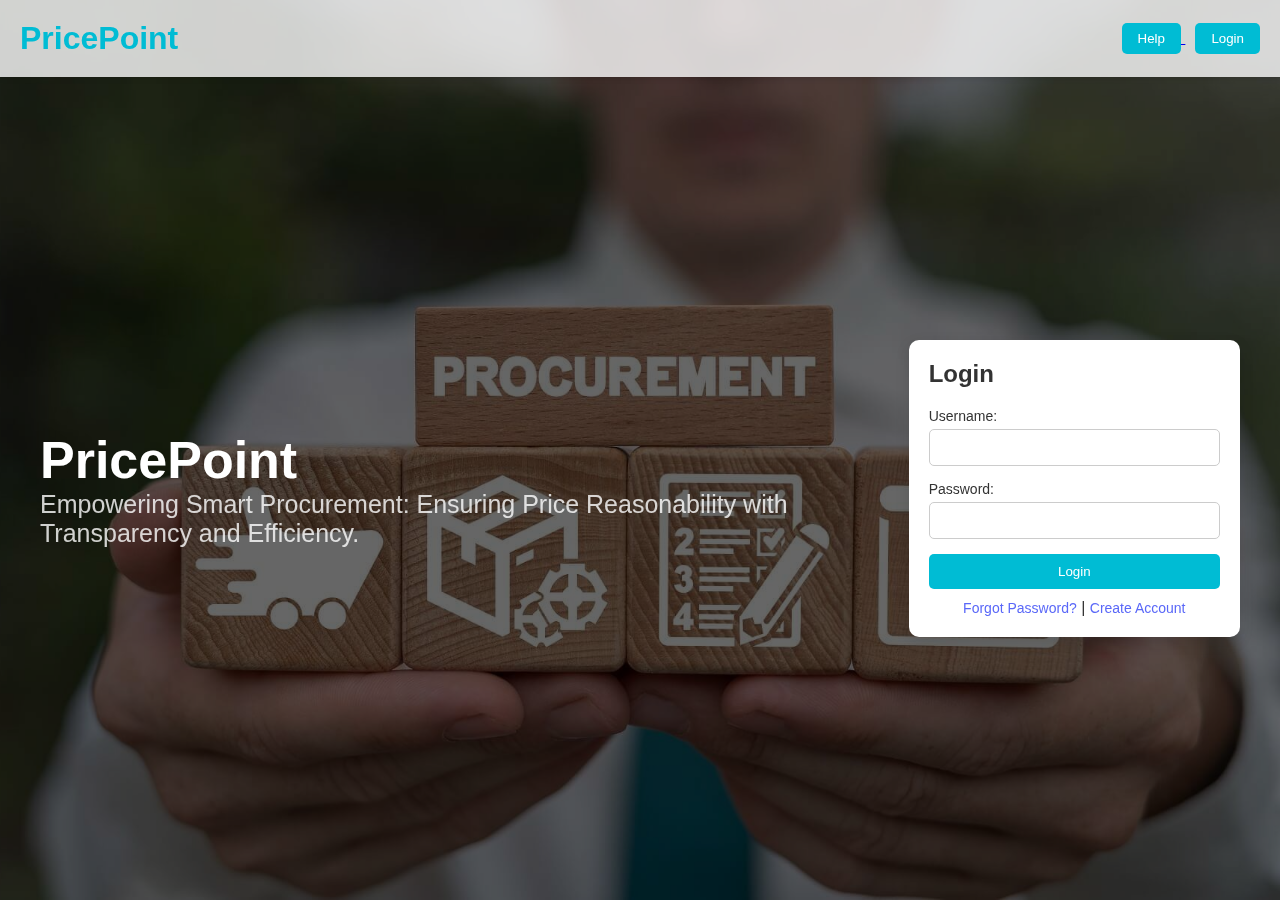
<file: index.html>
<!DOCTYPE html>
<html lang="en">
<head>
    <meta charset="UTF-8">
    <meta name="viewport" content="width=device-width, initial-scale=1.0">
    <title>PricePoint Login</title>
    <link rel="stylesheet" href="styles.css">
</head>
<body>
    <header>
        <div class="logo">
            <h1>PricePoint</h1>
        </div>
        <div class="auth-buttons">
            <a href="index.html">
                <button id="help-btn">Help</button>
            </a>
            <a href="index.html">
                <button id="login-btn">Login</button>
            </a>
        </div>
    </header>

    <main>
        <section class="login-section">
            <div class="intro">
                <h1>PricePoint</h1>
                <p>Empowering Smart Procurement: Ensuring Price Reasonability with Transparency and Efficiency.</p>
            </div>

            <div class="login-box">
                <h2>Login</h2>
                <form action="mainpage.css" method="post">
                    <label for="username">Username:</label>
                    <input type="text" id="username" name="username" required>

                    <label for="password">Password:</label>
                    <input type="password" id="password" name="password" required>

                    <button type="button" class="login-btn" onclick="window.location.href='mainpage.html'">Login</button>

                </form>
                
                <!-- New Links Section -->
                <div class="additional-links">
                    <a href="#">Forgot Password?</a> |
                    <a href="acc.html">Create Account</a>
                </div>
            </div>
        </section>
    </main>
</body>
</html>
</file>
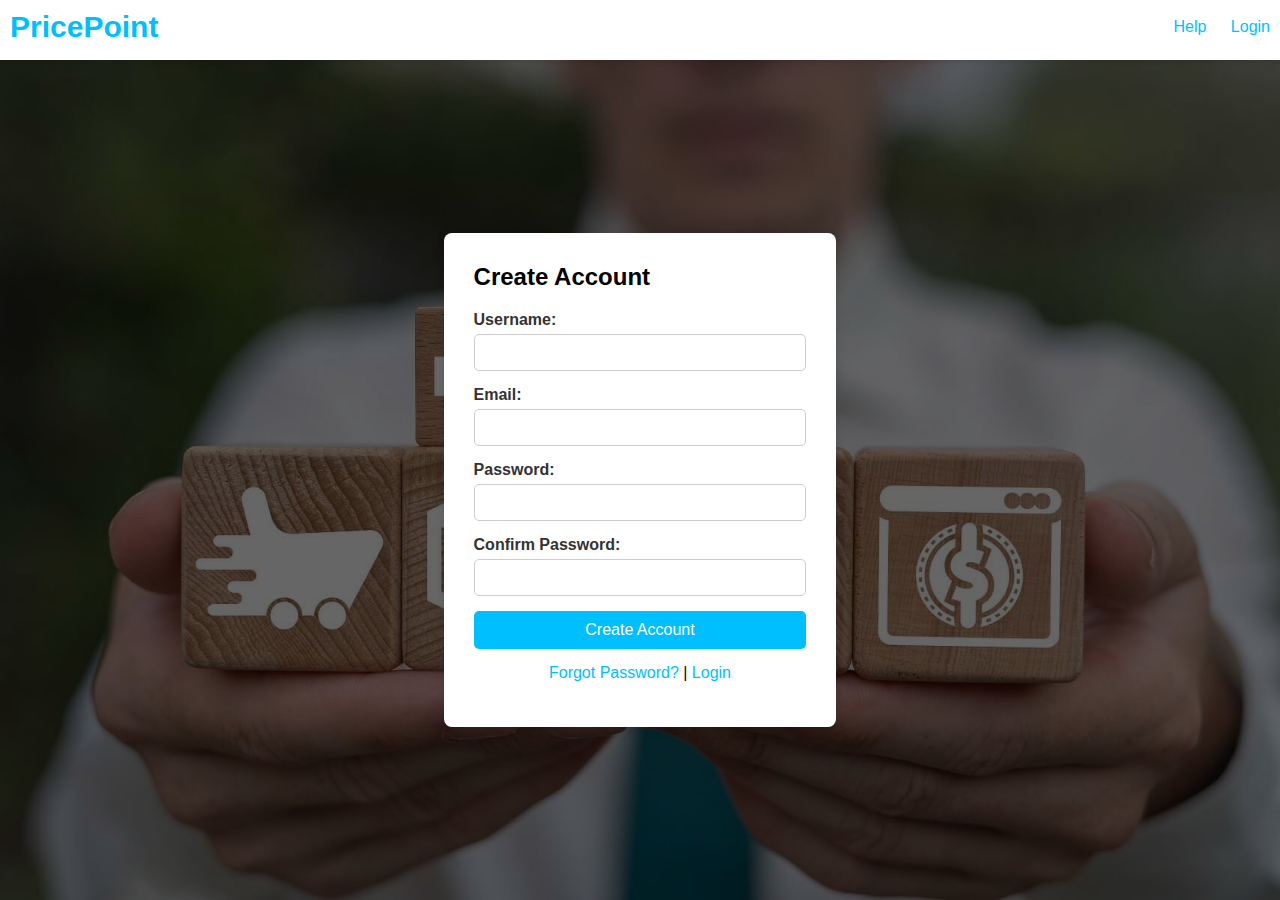
<file: acc.html>
<!DOCTYPE html>
<html lang="en">
<head>
    <meta charset="UTF-8">
    <meta name="viewport" content="width=device-width, initial-scale=1.0">
    <title>Create Account - PricePoint</title>
    <link rel="stylesheet" href="acc.css">
</head>
<body>
    <!-- Header Section -->
    <header>
        <div class="header-content">
            <h1 class="logo">PricePoint</h1>
            <div class="header-buttons">
                <a href="#" class="help-btn">Help</a>
                <a href="index.html" class="login-btn">Login</a>
            </div>
        </div>
    </header>

    <!-- Main Form Section -->
    <main>
        <div class="main-content">
            

            <div class="form-section">
                <form id="createAccountForm">
                    <h2>Create Account</h2>
                    <label for="username">Username:</label>
                    <input type="text" id="username" name="username" required>

                    <label for="email">Email:</label>
                    <input type="email" id="email" name="email" required>

                    <label for="password">Password:</label>
                    <input type="password" id="password" name="password" required>

                    <label for="confirm-password">Confirm Password:</label>
                    <input type="password" id="confirm-password" name="confirm-password" required>

                    <button type="submit">Create Account</button>
                </form>
                <div class="form-footer">
                    <a href="#">Forgot Password?</a> | <a href="index.html">Login</a>
                </div>
                <div id="message"></div> <!-- This is where the message will appear -->
            </div>
        </div>
    </main>

    <!-- JavaScript to handle form submission -->
    <script>
        document.getElementById('createAccountForm').addEventListener('submit', function(event) {
            event.preventDefault(); // Prevents default form submission

            // Form validation logic (optional, can add more conditions if required)
            const password = document.getElementById('password').value;
            const confirmPassword = document.getElementById('confirm-password').value;
            
            // Check if passwords match
            if (password !== confirmPassword) {
                document.getElementById('message').innerText = "Passwords do not match.";
                document.getElementById('message').style.color = 'red';
                return;
            }
            
            // Display a success message after form submission
            document.getElementById('message').innerText = "Account is created!";
            document.getElementById('message').style.color = 'green';
        });
    </script>
</body>
</html>
</file>
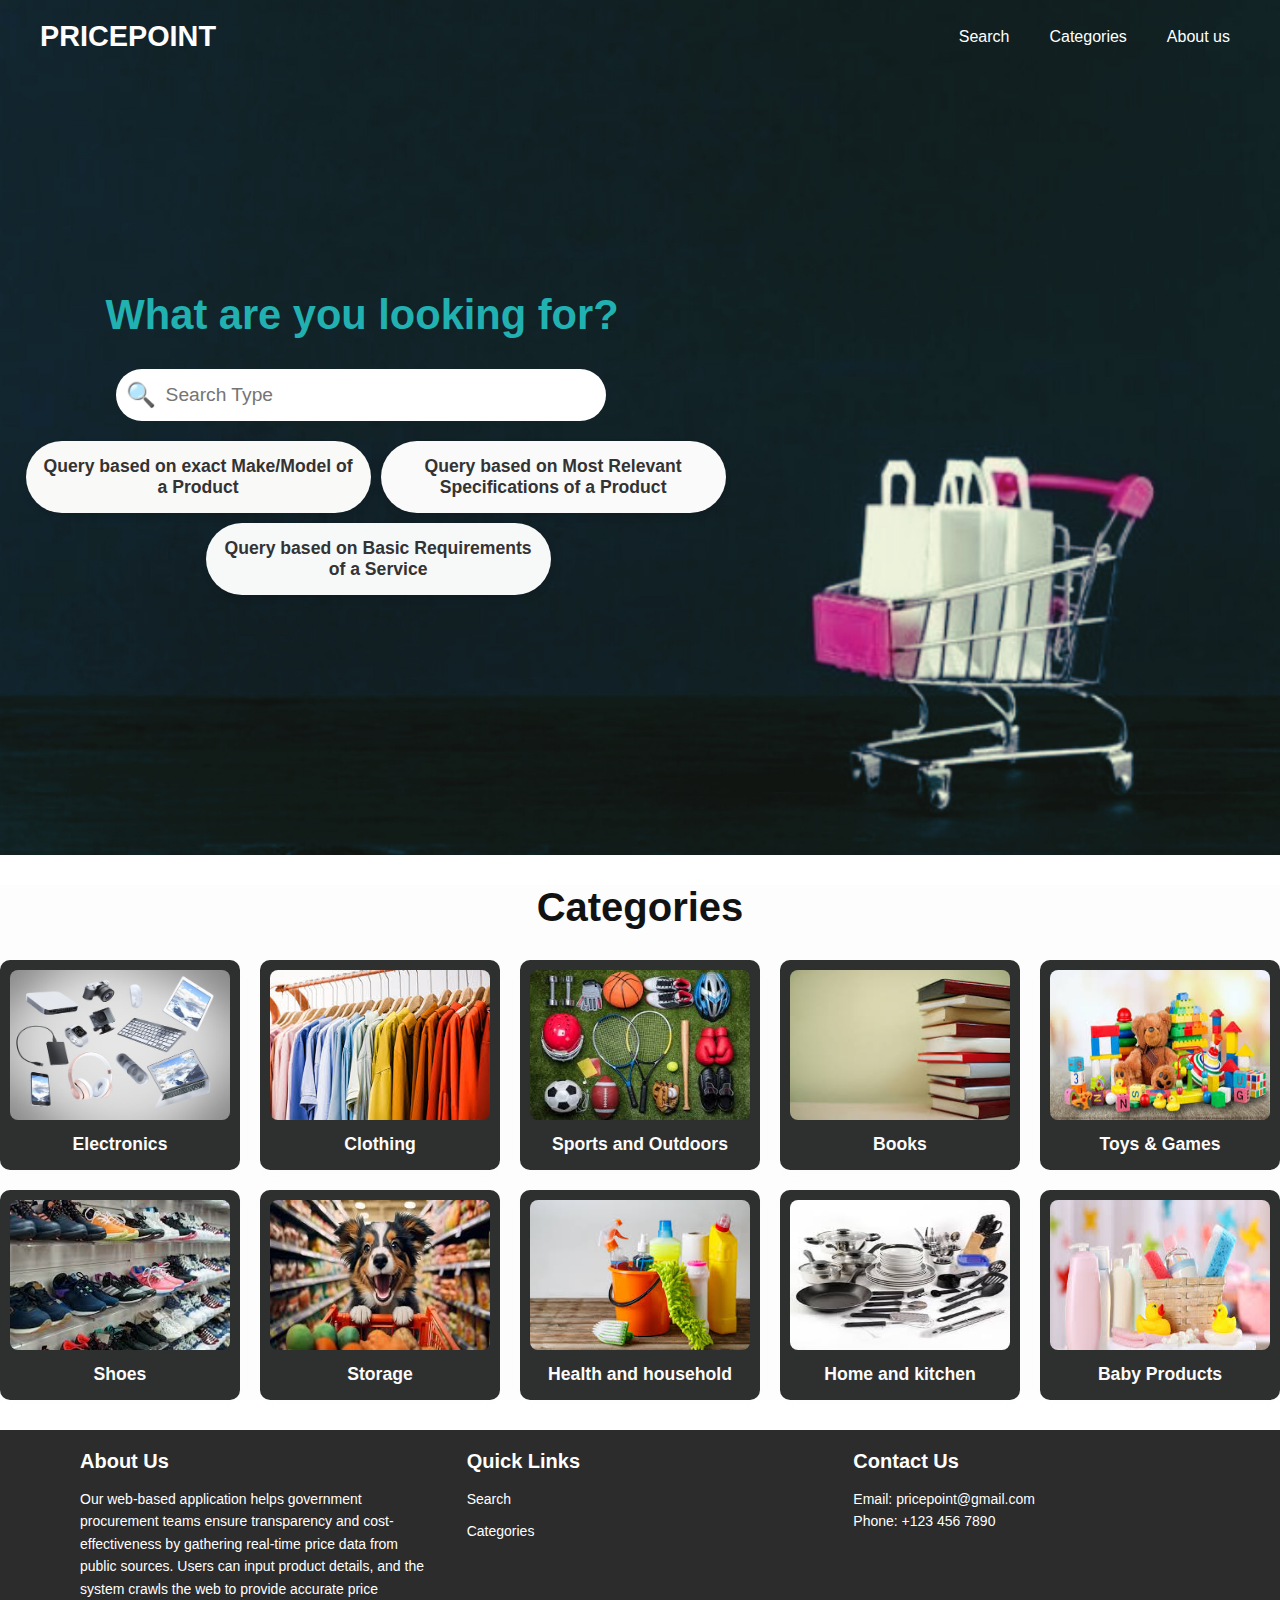
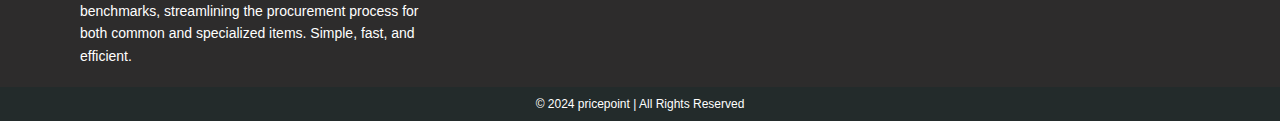
<file: mainpage.html>
<!DOCTYPE html>
<html lang="en">
<head>
    <meta charset="UTF-8">
    <meta name="viewport" content="width=device-width, initial-scale=1.0">
    <meta http-equiv="X-UA-Compatible" content="IE=edge">
    <title>Design - Search and Create</title>
    <link rel="stylesheet" href="mainpage.css">
</head>
<body>
    <header>
        <nav>
            <div class="logo">PRICEPOINT</div>
            <ul class="nav-links">
                <li><a href="mainpage.html#search">Search</a></li>
                <li><a href="mainpage.html#categories">Categories</a></li>
                <li><a href="mainpage.html#footer">About us</a></li>
            </ul>
        </nav>

        <!-- Replacing the Hero Section with Search Section -->
        <div class="search-container" id="search">
            <h1>What are you looking for?</h1>
            <div class="search-bar">
                <input list="searchOptions" placeholder="Search Type" id="searchInput">
                <span class="search-icon">&#128269;</span>
                <!-- Dropdown suggestions using datalist -->
                <datalist id="searchOptions">
                    <option value="Query based on exact Make/Model of a Product"></option>
                    <option value="Query based on Most Relevant Specifications of a Product"></option>
                    <option value="Query based on Basic Requirements of a Service"></option>
                </datalist>
            </div>
            
            <div class="query-options">
                <a href="p1.html" class="query-option query-1"><button >Query based on exact Make/Model of a Product</button></a>
                <a href="p2.html" class="query-option query-2"><button>Query based on Most Relevant Specifications of a Product</button></a>
                <a href="p3.html" class="query-option query-3"><button>Query based on Basic Requirements of a Service</button></a>
            </div>
        </div>
    </header>
    
    <div class="categories" id="categories">
    <h1>Categories</h1>

    <div class="categories-grid">
        <div class="category-item">
            <img src="elec.jpg" alt="Furniture">
            <p>Electronics</p>
        </div>
        <div class="category-item">
            <img src="cloth.jpeg" alt="Clothing">
            <p>Clothing</p>
        </div>
        <div class="category-item">
            <img src="sport.jpeg" alt="Sports and Outdoors">
            <p>Sports and Outdoors</p>
        </div>
        <div class="category-item">
            <img src="books.jpeg" alt="Books">
            <p>Books</p>
        </div>
        <div class="category-item">
            <img src="games.jpeg" alt="Toys & Games">
            <p>Toys & Games</p>
        </div>
        <div class="category-item">
            <img src="shoes.jpeg" alt="Shoes">
            <p>Shoes</p>
        </div>
        <div class="category-item">
            <img src="pet.jpeg" alt="Pet Supplies">
            <p>Storage</p>
        </div>
        <div class="category-item">
            <img src="health.jpeg" alt="Health and household">
            <p>Health and household</p>
        </div>

        <div class="category-item">
            <img src="kitchen.jpeg" alt="Home and kitchen">
            <p>Home and kitchen</p>
        </div>

        <div class="category-item">
            <img src="baby.jpeg" alt="Baby Products">
            <p>Baby Products</p>
        </div>
    </div>
    </div>
    <footer>
        <div class="footer-container" id="footer">
            <div class="footer-section about">
                <h2>About Us</h2>
                <p>Our web-based application helps government procurement teams ensure transparency and cost-effectiveness by gathering real-time price data from public sources. Users can input product details, and the system crawls the web to provide accurate price benchmarks, streamlining the procurement process for both common and specialized items. Simple, fast, and efficient.</p>
            </div>
    
            <div class="footer-section links">
                <h2>Quick Links</h2>
                <ul>
                    <li><a href="#">Search</a></li>
                    <li><a href="#">Categories</a></li>
                    
                </ul>
            </div>
    
            <div class="footer-section contact">
                <h2>Contact Us</h2>
                <p>Email: pricepoint@gmail.com</p>
                <p>Phone: +123 456 7890</p>
            </div>
        </div>
        <div class="footer-bottom">
            <p>&copy; 2024 pricepoint | All Rights Reserved</p>
        </div>
    </footer>
    
</body>
</html>
</file>
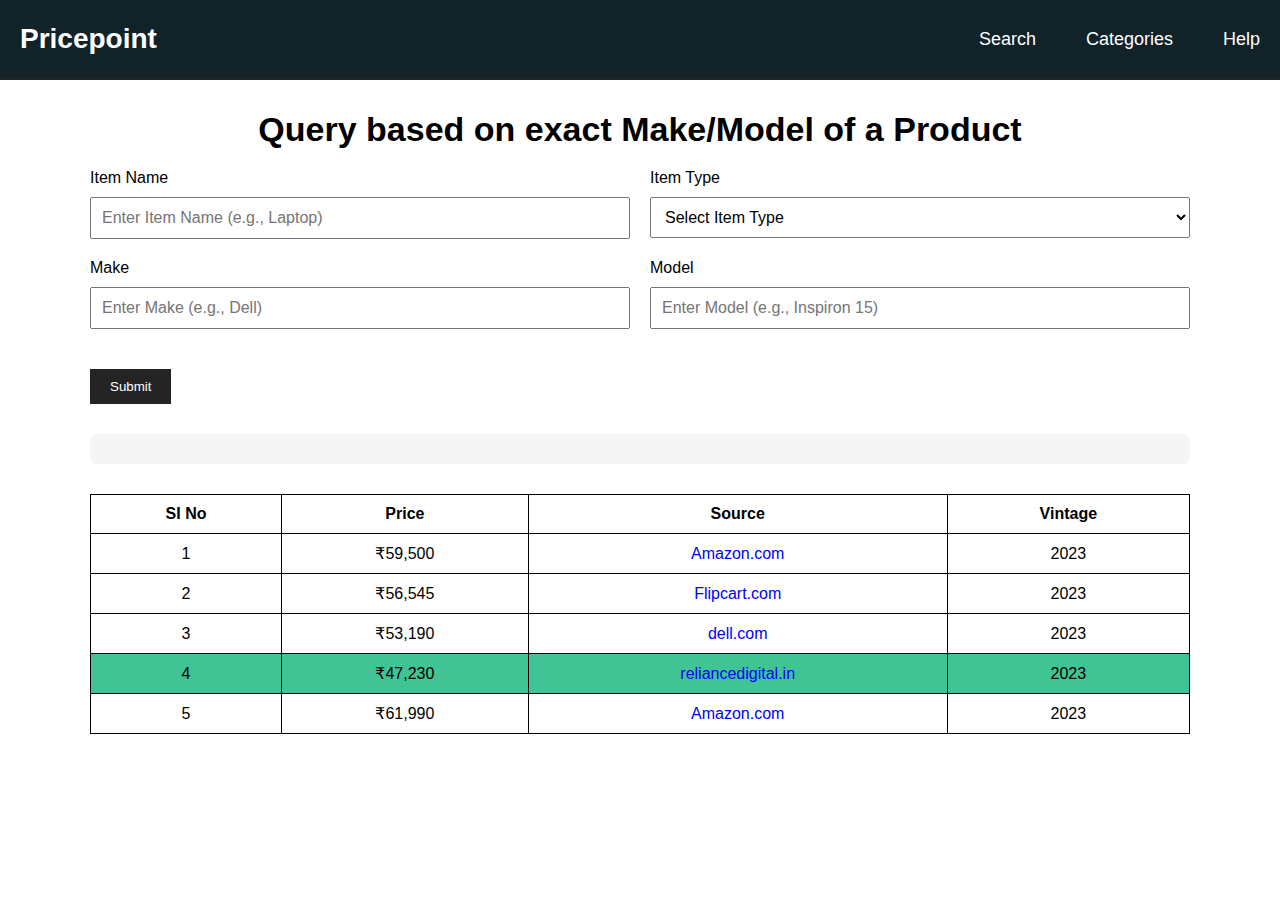
<file: p1.html>
<!DOCTYPE html>
<html lang="en">
<head>
    <meta charset="UTF-8">
    <meta name="viewport" content="width=device-width, initial-scale=1.0">
    <title>Pricepoint Navbar</title>
    <link rel="stylesheet" href="p1.css">
</head>
<body>
    <nav class="navbar">
        <div class="container">
            <div class="brand">Pricepoint</div>
            <div class="menu-icon" onclick="toggleMenu()">
                &#9776; <!-- Hamburger icon -->
            </div>
        </div>
        <ul class="nav-links" id="navLinks">
            <li><a href="mainpage.html">Search</a></li>
            <li><a href="mainpage.html#categories">Categories</a></li>
            <li><a href="mainpage.html#footer">Help</a></li>
        </ul>
    </nav>

    <script>
        function toggleMenu() {
            var nav = document.getElementById('navLinks');
            nav.classList.toggle('active');
        }

        function goBack() {
            window.history.back();
        }
    </script>

<!-- Title at the center, with margins on the left and right for better spacing -->
<div class="form-container">
    <h2 class="form-title">Query based on exact Make/Model of a Product</h2>
    
    <!-- Form for entering product details -->
    <form id="queryForm">
        <div class="input-group">
            <label for="itemName">Item Name</label>
            <input type="text" id="itemName" name="itemName" placeholder="Enter Item Name (e.g., Laptop)">
        </div>
        <div class="input-group">
            <label for="itemType">Item Type</label>
            <select id="itemType" name="itemType">
                <option value="" disabled selected>Select Item Type</option>
                <option value="electronics">Electronics</option>
<option value="clothing">Clothing, Shoes & Jewelry</option>
<option value="home_kitchen">Home & Kitchen</option>
<option value="beauty_care">Beauty & Personal Care</option>
<option value="books">Books</option>
<option value="pet_supplies">Pet Supplies</option>
<option value="sports_outdoors">Sports & Outdoors</option>
<option value="toys_games">Toys & Games</option>
<option value="health_household">Health & Household</option>
<option value="baby_products">Baby Products</option>
<option value="automotive">Automotive</option>
<option value="grocery">Grocery & Gourmet Food</option>
<option value="office_products">Office Products</option>
<option value="tools_improvement">Tools & Home Improvement</option>
<option value="arts_crafts">Arts, Crafts & Sewing</option>

                <!-- More item types can be added as required -->
            </select>
        </div>
        <div class="input-group">
            <label for="make">Make</label>
            <input type="text" id="make" name="make" placeholder="Enter Make (e.g., Dell)">
        </div>
        <div class="input-group">
            <label for="model">Model</label>
            <input type="text" id="model" name="model" placeholder="Enter Model (e.g., Inspiron 15)">
        </div>
        <button type="button" onclick="displayInfo()">Submit</button>
    </form>

    <!-- Section where selected product details will be displayed -->
    <div id="output" class="output-container"></div>

    <!-- Table displaying price data for the product -->
    <table class="price-table">
        <thead>
            <tr>
                <th>SI No</th>
                <th>Price</th>
                <th>Source</th>
                <th>Vintage</th>
            </tr>
        </thead>
        <tbody>
            <tr>
                <td>1</td>
                <td>₹59,500</td>
                <td><a href="https://www.amazon.in/Dell-Inspiron-i5-1335U-Processor-Keyboard/dp/B0CDBNHT9L/ref=asc_df_B0CDBNHT9L/?tag=googleshopdes-21&linkCode=df0&hvadid=709855510254&hvpos=&hvnetw=g&hvrand=5629236954270984156&hvpone=&hvptwo=&hvqmt=&hvdev=c&hvdvcmdl=&hvlocint=&hvlocphy=9154174&hvtargid=pla-2266203871391&psc=1&mcid=46fa602863ef3d149d7fb773cacb6efe&gad_source=1" target="_blank">Amazon.com</a></td>
                <td>2023</td>
            </tr>
            <tr>
                <td>2</td>
                <td>₹56,545</td>
                <td><a href="https://www.flipkart.com/dell-inspiron-15-backlit-keyboard-intel-core-i5-12th-gen-1235u-8-gb-512-gb-ssd-windows-11-home-new-laptop-thin-light/p/itm23d84e15561c4?pid=COMGJ75HKASCXKBH&lid=LSTCOMGJ75HKASCXKBHFMTBZE&marketplace=FLIPKART&cmpid=content_computer_21666705574_x_8965229628_gmc_pla&tgi=sem,1,G,11214002,x,,,,,,,c,,,,,,,&ef_id=Cj0KCQjwr9m3BhDHARIsANut04YJ-6EXB3G1CqjHB5uMRe5yZ0IfPg8U4MSWA4YmJA-qztSxTkWy9zUaAkV5EALw_wcB:G:s&s_kwcid=AL!739!3!!!!x!!&cmpid=content_21666705574_gmc_pla&gad_source=1&gclid=Cj0KCQjwr9m3BhDHARIsANut04YJ-6EXB3G1CqjHB5uMRe5yZ0IfPg8U4MSWA4YmJA-qztSxTkWy9zUaAkV5EALw_wcB" target="_blank">Flipcart.com</a></td>
                <td>2023</td>
            </tr>
            <tr>
                <td>3</td>
                <td>₹53,190</td>
                <td><a href="https://www.dell.com/en-in/shop/cty/pdp/spd/inspiron-15-3530-laptop/oin353034011rins1m?tfcid=30223580&gacd=10415953-9027-5761040-297509714-0&dgc=PLA&gad_source=1&gclid=Cj0KCQjwr9m3BhDHARIsANut04amwgLlJQzQEAjeTPUIWNJZSoQfEh9JLZq-oDMVWb4JKH-o2U4Dm1oaAonJEALw_wcB&gclsrc=aw.ds" target="_blank">dell.com</a></td>
                <td>2023</td>
            </tr>
            <tr class="bestdeal">
                <td>4</td>
                <td>₹47,230</td>
                <td><a href="https://www.reliancedigital.in/dell-inspiron-15-3520-notebook-laptop-intel-core-i5-1235u-8-gb-512-gb-ssd-integrated-graphics-windows-11-mso-fhd-39-62-cm-15-6-inch-/p/494421868?srsltid=AfmBOopOZCNZaynH2Wp7p7OIl82s0eHQQufP1QNI5yBPYoN5tB1iS6fz" target="_blank">reliancedigital.in</a></td>
                <td>2023</td>
            </tr>
            <tr>
                <td>5</td>
                <td>₹61,990</td>
                <td><a href="https://www.amazon.in/Dell-Inspiron-i5-1335U-35-56Cms-Thunderbolt/dp/B0C1595WPW/ref=asc_df_B0C1595WPW/?tag=googleshopdes-21&linkCode=df0&hvadid=709855510254&hvpos=&hvnetw=g&hvrand=7064757857515411312&hvpone=&hvptwo=&hvqmt=&hvdev=c&hvdvcmdl=&hvlocint=&hvlocphy=9154174&hvtargid=pla-2250116849887&psc=1&mcid=054d6a308e5f32d4a84bb024d66229fe&gad_source=1" target="_blank">Amazon.com</a></td>
                <td>2023</td>
            </tr>

            <!-- More rows can be added dynamically as needed -->
        </tbody>
    </table>


</div>

<script>
    function displayInfo() {
        // Get form values
        var itemName = document.getElementById("itemName").value;
        var itemType = document.getElementById("itemType").value;
        var make = document.getElementById("make").value;
        var model = document.getElementById("model").value;

        // Display the selected info
        var output = document.getElementById("output");
        output.innerHTML = `
            <h3>Selected Information</h3>
            <p><strong>Item Name:</strong> ${itemName}</p>
            <p><strong>Item Type:</strong> ${itemType}</p>
            <p><strong>Make:</strong> ${make}</p>
            <p><strong>Model:</strong> ${model}</p>
        `;
    }
</script>

</body>
</html>
</file>
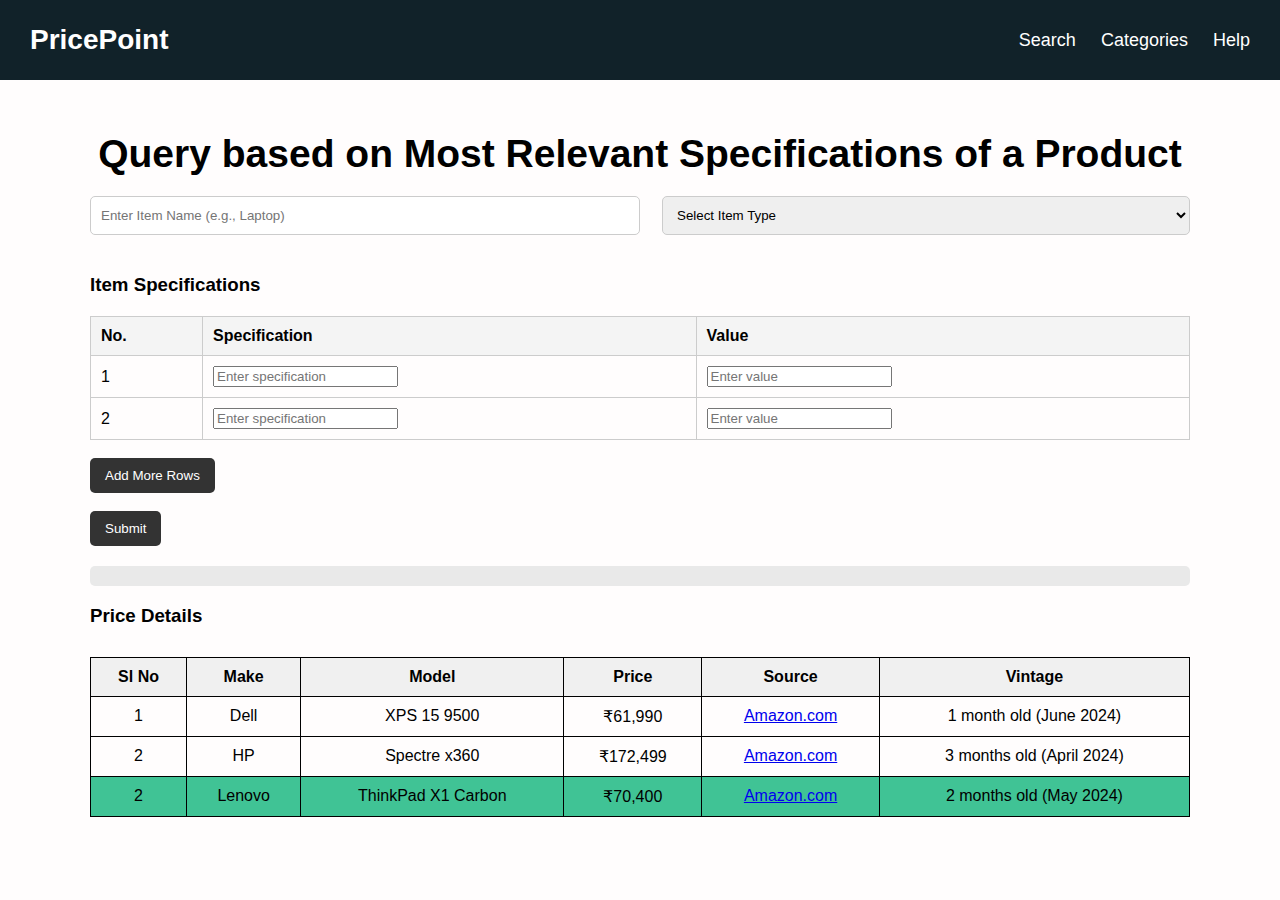
<file: p2.html>
<!DOCTYPE html>
<html lang="en">
<head>
    <meta charset="UTF-8">
    <meta name="viewport" content="width=device-width, initial-scale=1.0">
    <title>Pricepoint Query Form with Table</title>
    <link rel="stylesheet" href="p2.css"> <!-- Link to external CSS file -->
</head>
<body>

<!-- Navigation Bar -->
<header>
    <div class="brand">PricePoint</div>
    <nav>
        <a href="mainpage.html">Search</a>
        <a href="mainpage.css">Categories</a>
        <a href="mainpage.html">Help</a>
    </nav>
</header>

<main>
    <h2> Query based on Most Relevant Specifications of a Product</h2>

    <!-- Item Name and Item Type aligned horizontally -->
    <form id="queryForm">
        <div class="form-group">
            <input type="text" id="itemName" name="itemName" placeholder="Enter Item Name (e.g., Laptop)">
            
            <select id="itemType" name="itemType">
                <option value="">Select Item Type</option>
                <option value="electronics">Electronics</option>
<option value="clothing">Clothing, Shoes & Jewelry</option>
<option value="home_kitchen">Home & Kitchen</option>
<option value="beauty_care">Beauty & Personal Care</option>
<option value="books">Books</option>
<option value="pet_supplies">Pet Supplies</option>
<option value="sports_outdoors">Sports & Outdoors</option>
<option value="toys_games">Toys & Games</option>
<option value="health_household">Health & Household</option>
<option value="baby_products">Baby Products</option>
<option value="automotive">Automotive</option>
<option value="grocery">Grocery & Gourmet Food</option>
<option value="office_products">Office Products</option>
<option value="tools_improvement">Tools & Home Improvement</option>
<option value="arts_crafts">Arts, Crafts & Sewing</option>
                <!-- Add more options as needed -->
            </select>
        </div>

        <h3>Item Specifications</h3>
        <table>
            <thead>
                <tr>
                    <th>No.</th>
                    <th>Specification</th>
                    <th>Value</th>
                </tr>
            </thead>
            <tbody id="specTable" name="specTable">
                <tr>
                    <td>1</td>
                    <td><input type="text" name="specification1" placeholder="Enter specification"></td>
                    <td><input type="text" name="value1" placeholder="Enter value"></td>
                </tr>
                <tr>
                    <td>2</td>
                    <td><input type="text" name="specification2" placeholder="Enter specification"></td>
                    <td><input type="text" name="value2" placeholder="Enter value"></td>
                </tr>
            </tbody>
        </table>

        <br>
        <button type="button" onclick="addRow()">Add More Rows</button>
        <br><br>
        <button type="submit">Submit</button>
    </form>

    <!-- Section to display selected values -->
    <div id="output"></div>

    <!-- New Table to display Make, Model, Price, Source, and Vintage -->
    <h3>Price Details</h3>
    <table class="info-table">
        <thead>
            <tr>
                <th>Sl No</th>
                <th>Make</th>
                <th>Model</th>
                <th>Price</th>
                <th>Source</th>
                <th>Vintage</th>
            </tr>
        </thead>
        <tbody>
            <tr>
                <td>1</td>
                <td><Make of the Product>Dell</td>
                <td><Model No. of the Product>XPS 15 9500</td>
                <td>₹61,990</td>
                <td><a href="https://www.amazon.in/Dell-Inspiron-i5-1335U-35-56Cms-Thunderbolt/dp/B0C1595WPW/ref=asc_df_B0C1595WPW/?tag=googleshopdes-21&linkCode=df0&hvadid=709855510254&hvpos=&hvnetw=g&hvrand=11395046947853148455&hvpone=&hvptwo=&hvqmt=&hvdev=c&hvdvcmdl=&hvlocint=&hvlocphy=9154174&hvtargid=pla-2250116849887&psc=1&mcid=054d6a308e5f32d4a84bb024d66229fe&gad_source=1">Amazon.com</a></td>
                <td><Year, YYYY> 1 month old (June 2024)</td>
            </tr>
            <tr>
                <td>2</td>
                <td>HP</td>
                <td>Spectre x360</td>
                <td>₹172,499 </td>
                <td><a href="https://www.hp.com/in-en/shop/hp-spectre-x360-2-in-1-laptop-14-eu0556tu-9t8k6pa.html?jumpid=ps_d19ef0f160&gad_source=1&gclid=Cj0KCQjwr9m3BhDHARIsANut04YjtiL9Nb3TbD0DIk-mb9tKv73J84cQDiCcAMGEdleVFrVZ70525GQaAs8SEALw_wcB&gclsrc=aw.ds">Amazon.com</a></td>
                <td>3 months old (April 2024)</td>
            </tr>
            <tr  class="best">
                <td>2</td>
                <td>Lenovo</td>
                <td>ThinkPad X1 Carbon</td>
                <td>₹70,400</td>
                <td><a href="https://www.amazon.in/Lenovo-ThinkPad-E14-Keyboard-21JKS0UA00/dp/B0CSYS3TPS/ref=asc_df_B0CSYS3TPS/?tag=googleshopdes-21&linkCode=df0&hvadid=709855510254&hvpos=&hvnetw=g&hvrand=15381416948933977217&hvpone=&hvptwo=&hvqmt=&hvdev=c&hvdvcmdl=&hvlocint=&hvlocphy=9154174&hvtargid=pla-2283071875325&psc=1&mcid=baf7529a94813980b6dc86a667f0bcea&gad_source=1">Amazon.com</a></td>
                <td>2 months old (May 2024)</td>
            </tr>
            <!-- Additional rows can be added dynamically -->
        </tbody>
    </table>
</main>

<script src="p2.js"></script> <!-- Link to external JavaScript file -->
</body>
</html>
</file>
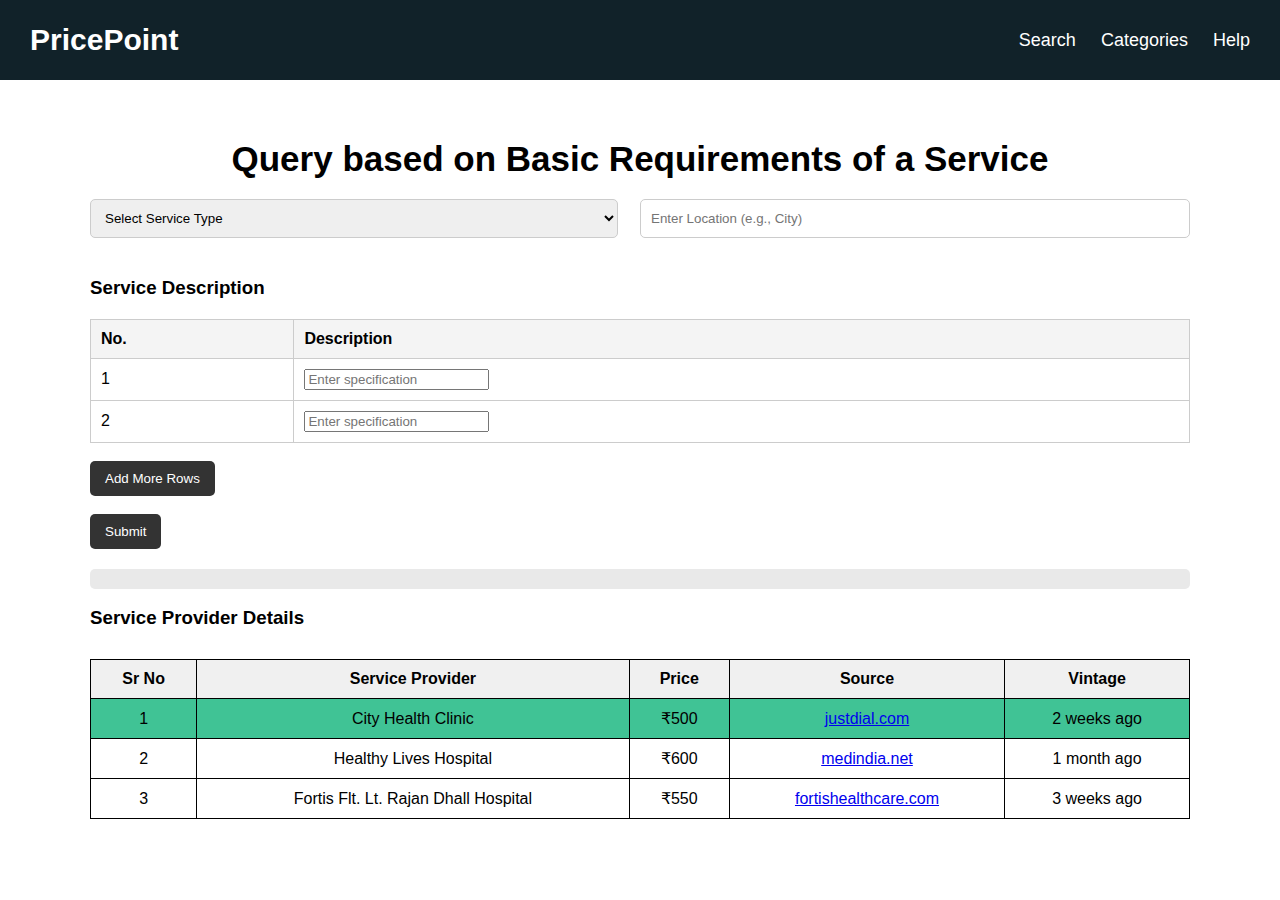
<file: p3.html>
<!DOCTYPE html>
<html lang="en">
<head>
    <meta charset="UTF-8">
    <meta name="viewport" content="width=device-width, initial-scale=1.0">
    <title>Service Query Form with Table</title>
    <link rel="stylesheet" href="p3.css"> <!-- Link to external CSS file -->
</head>
<body>

<!-- Navigation Bar -->
<header>
    <div class="brand">PricePoint</div>
    <nav>
        <a href="mainpage.html">Search</a>
        <a href="mainpage.html">Categories</a>
        <a href="mainpage.html">Help</a>
    </nav>
</header>

<main>
    <h2>Query based on Basic Requirements of a Service</h2>

    <!-- Service Type dropdown and Location field -->
    <form id="queryForm">
        <div class="form-group">
            <select id="serviceType" name="serviceType">
                <option value="">Select Service Type</option>
                <option value="Public Hospitals and Clinics">Public Hospitals and Clinics</option>
                <option value="Immunization Programs">Immunization Programs</option>
                <option value="Health Insurance">Health Insurance (e.g., Medicare, Medicaid)</option>
                <option value="Maternal and Child Health Services">Maternal and Child Health Services</option>
                <option value="Emergency Medical Services">Emergency Medical Services (EMS)</option>
                <option value="Mental Health Support and Counseling">Mental Health Support and Counseling</option>
                <option value="Substance Abuse Treatment">Substance Abuse Treatment</option>
                <option value="Elderly Care Services">Elderly Care Services</option>
                <option value="Disease Surveillance and Control">Disease Surveillance and Control</option>
                <option value="Telemedicine Services">Telemedicine Services</option>
                
            </select>

            <input type="text" id="location" name="location" placeholder="Enter Location (e.g., City)">
        </div>

        <!-- Description in tabular format -->
        <h3>Service Description</h3>
        <table id="description" name="description">
            <thead>
                <tr>
                    <th>No.</th>
                    <th>Description</th>
                </tr>
            </thead>
            <tbody id="descTable">
                <tr>
                    <td>1</td>
                    <td><input type="text" name="specification1" placeholder="Enter specification"></td>
                </tr>
                <tr>
                    <td>2</td>
                    <td><input type="text" name="specification2" placeholder="Enter specification"></td>
                </tr>
            </tbody>
        </table>

        <br>
        <button type="button" onclick="addRow()">Add More Rows</button>
        <br><br>
        <button type="submit">Submit</button>
    </form>

    <!-- Section to display selected values -->
    <div id="output"></div>

    <!-- Table for Service Provider, Price, Source, and Vintage -->
    <h3>Service Provider Details</h3>
    <table class="info-table">
        <thead>
            <tr>
                <th>Sr No</th>
                <th>Service Provider</th>
                <th>Price</th>
                <th>Source</th>
                <th>Vintage</th>
            </tr>
        </thead>
        <tbody>
            <tr class="best">
                <td>1</td>
                <td><Service Provider>City Health Clinic</td>
                <td>₹500</td>
                <td><a href="https://www.justdial.com/Delhi/City-Clinic-Opposite-Tarawati-Hospital-Indraprastha-Extension/011PX120-X120-120114130324-M7P1_BZDET">justdial.com</a></td>
                <td><Year, YYYY>2 weeks ago</td>
            </tr>
            <tr>
                <td>2</td>
                <td>Healthy Lives Hospital</td>
                <td>₹600</td>
                <td><a href="https://www.medindia.net/directories/hospitals/healthy-life-clinic-new-delhi-delhi-60219.htm">medindia.net</a></td>
                <td>1 month ago</td>
            </tr>
            <tr></tr>
                <td>3</td>
                <td>Fortis Flt. Lt. Rajan Dhall Hospital</td>
                <td>₹550</td>
                <td><a href="https://www.fortishealthcare.com/location/fortis-flt-lt-rajan-dhall-hospital-vasant-kunj?utm_source=google-gmb&utm_medium=gmb-seo-url&utm_campaign=FHL-gmb">fortishealthcare.com</a></td>
                <td>3 weeks ago</td>
            </tr>
            <!-- Additional rows can be added dynamically -->
        </tbody>
    </table>
</main>

<script src="p3.js"></script> <!-- Link to external JavaScript file -->
</body>
</html>
</file>
<file: styles.css>
* {
    margin: 0;
    padding: 0;
    box-sizing: border-box;
    font-family: 'Arial', sans-serif;
}

body {
    position: relative;
    background: url('s.jpg') no-repeat center center fixed; /* Full-page background image */
    background-size: cover; /* Make sure the image covers the entire page */
    color: #333;
    display: flex;
    flex-direction: column;
    min-height: 100vh;
}

body::before {
    content: "";
    position: fixed; /* Use fixed to ensure it covers the whole viewport */
    top: 0;
    left: 0;
    width: 100%;
    height: 100%;
    background: rgba(0, 0, 0, 0.6); /* Black overlay with 50% opacity */
    z-index: 1; /* Ensure the overlay stays behind the content */
    pointer-events: none; /* Ensure the overlay does not block interactions */
}

header {
    display: flex;
    justify-content: space-between;
    align-items: center;
    padding: 20px;
    background-color: rgba(255, 255, 255, 0.8); /* Semi-transparent background for header */
    box-shadow: 0 2px 5px rgba(0, 0, 0, 0.1);
    z-index: 1; /* Bring header above overlay */
}

header .logo h1 {
    color: #00bcd4;
    font-size: 32px;
}

header .logo p {
    color: #00bcd4;
    font-size: 25px;
}


.auth-buttons button {
    margin-left: 10px;
    padding: 8px 16px;
    border: none;
    background-color: #00bcd4;
    color: white;
    border-radius: 5px;
    cursor: pointer;
}

main {
    flex-grow: 1;
    display: flex;
    justify-content: center;
    align-items: center;
    z-index: 1; /* Ensure content stays above the overlay */
}

.login-section {
    display: flex;
    justify-content: space-between;
    align-items: center;
    max-width: 1200px;
    width: 100%;
}

.intro h1 {
    font-size: 52px;
    color: #fff; /* Text color white to stand out against the overlay */
}

.intro p {
    color: rgba(255, 255, 255, 0.8); /* Text color white with a bit of transparency */
    font-size: 25px;
}

.login-box {
    background-color: white;
    padding: 20px;
    border-radius: 10px;
    box-shadow: 0 5px 15px rgba(0, 0, 0, 0.1);
    width: 400px;
    z-index: 1; /* Ensure box stays above the overlay */
}

.login-box h2 {
    margin-bottom: 20px;
    font-size: 24px;
}

.login-box label {
    display: block;
    margin-bottom: 5px;
    font-size: 14px;
}

.login-box input {
    width: 100%;
    padding: 10px;
    margin-bottom: 15px;
    border: 1px solid #ccc;
    border-radius: 5px;
}

.login-box .login-btn {
    width: 100%;
    padding: 10px;
    background-color: #00bcd4;
    color: white;
    border: none;
    border-radius: 5px;
    cursor: pointer;
}

.login-box .login-btn:hover {
    background-color: #0d667a;
}

/* New Links Section */
.additional-links {
    margin-top: 10px;
    text-align: center;
}

.additional-links a {
    color: #5a68f8;
    text-decoration: none;
    font-size: 14px;
}

.additional-links a:hover {
    text-decoration: underline;
}
</file>
<file: p1.css>
* {
    margin: 0;
    padding: 0;
    box-sizing: border-box;
}

html, body {
    margin: 0;
    padding: 0;
    width: 100%;
    height: 100%;
    font-family: Arial, sans-serif;
}

.navbar {
    background-color: #112229;
    padding: 10px 20px;
    display: flex;
    justify-content: space-between;
    align-items: center;
    border-bottom: 2px solid #242424;
    height: 80px;
    margin-top: 0;
}

.container {
    display: flex;
    justify-content: space-between;
    align-items: center;
    width: 100%;
}

.brand {
    font-size: 28px;
    font-weight: bold;
    text-align: left;
    flex-grow: 1;
    color: white;
}

.menu-icon {
    font-size: 24px;
    cursor: pointer;
    display: none;
}

.nav-links {
    list-style: none;
    display: flex;
    gap: 50px;
}

.nav-links li a {
    text-decoration: none;
    color: white;
    font-size: 18px;
    text-align: right;
}

@media (max-width: 768px) {
    .nav-links {
        display: none;
        flex-direction: column;
        position: absolute;
        top: 60px;
        right: 0;
        background-color: #f5f5f5;
        width: 100%;
        text-align: center;
    }

    .nav-links.active {
        display: flex;
    }

    .menu-icon {
        display: block;
    }
}

/* Form styling */
.form-container {
    margin-top: 30px;
    padding: 0 50px;
    max-width: 1200px;
    margin-left: auto;
    margin-right: auto;
}

h2.form-title {
    text-align: center;
    margin-bottom: 20px;
    font-size: 34px;
}

form {
    display: flex;
    flex-wrap: wrap;
    gap: 20px;
}

.input-group {
    flex: 1 1 48%;
    display: flex;
    flex-direction: column;
}

input, select {
    padding: 10px;
    font-size: 16px;
    margin-top: 10px;
}

button {
    padding: 10px 20px;
    margin-top: 20px;
    background-color: #242424;
    color: white;
    border: none;
    cursor: pointer;
    justify-content: center;
}

.output-container {
    margin-top: 30px;
    margin-bottom: 30px;
    background-color: #f5f5f5;
    padding: 15px;
    border-radius: 8px;
    
}

table.price-table {
    width: 100%;
    margin-top: 20px;
    border-collapse: collapse;
}

table, th, td {
    border: 1px solid black;
    
}

th, td {
    padding: 10px;
    text-align: center;
    
}

.bestdeal{
    background-color: rgb(64, 195, 149);
}

a {
    color: blue;
    text-decoration: none;
}

a:hover {
    text-decoration: underline;
}


@media (max-width: 768px) {
    .input-group {
        flex: 1 1 100%;
    }
}
</file>
<file: p2.css>
body {
    font-family: Arial, sans-serif;
    margin: 0;
    padding: 0;
    background-color: #fffdfd;
}

/* Navigation bar */
header {
    background-color: #112229;
    color: white;
    padding: 15px 30px;
    display: flex;
    justify-content: space-between;
    align-items: center;
    font-size: 18px;
    height: 50px;
}

.brand{
    font-size: 28px;
    font-weight: bold;
}

header nav a {
    color: white;
    margin-left: 20px;
    text-decoration: none;
}

header nav a:hover {
    text-decoration: underline;
}

main {
    max-width: 1100px;
    margin: 0px auto;
    padding: 20px;
}

h2 {
    font-size: 39px;
    margin-bottom: 20px;
    text-align: center;
    font-weight: bold;
}

.form-group {
    display: flex;
    justify-content: space-between;
}

.form-group input, 
.form-group select {
    width: 48%;
    padding: 10px;
    margin-bottom: 20px;
    border: 1px solid #ccc;
    border-radius: 5px;
}

table {
    width: 100%;
    margin-top: 20px;
    border-collapse: collapse;
}

table, th, td {
    border: 1px solid #ccc;
}

.best{
    background-color: rgb(64, 195, 149);
}
th, td {
    padding: 10px;
    text-align: left;
}

th {
    background-color: #f4f4f4;
}

button {
    background-color: #333;
    color: white;
    padding: 10px 15px;
    border: none;
    cursor: pointer;
    border-radius: 5px;
}

button:hover {
    background-color: #555;
}

#output {
    margin-top: 20px;
    padding: 10px;
    background-color: #e9e9e9;
    border-radius: 5px;
}

.info-table {
    width: 100%;
    border-collapse: collapse;
    margin-top: 30px;
}

.info-table th, .info-table td {
    border: 1px solid black;
    padding: 10px;
    text-align: center;
}

.info-table th {
    background-color: #f0f0f0;
}
</file>
<file: p3.css>
body {
    font-family: Arial, sans-serif;
    margin: 0;
    padding: 0;
    background-color: #ffffff;
}

/* Navigation bar */
header {
    background-color: #112229;
    color: white;
    padding: 15px 30px;
    display: flex;
    justify-content: space-between;
    align-items: center;
    font-size: 18px;
    height: 50px;
}

.brand{
    font-size: 30px;
    font-weight: bold;
}

header nav a {
    color: white;
    margin-left: 20px;
    text-decoration: none;
}

header nav a:hover {
    text-decoration: underline;
}

main {
    max-width: 1100px;
    margin: 10px auto;
    padding: 20px;
    background-color: white;


}

h2 {
    font-size: 35px;
    margin-bottom: 20px;
    text-align: center;
    font-weight: bold;
}

.form-group {
    display: flex;
    justify-content: space-between;
}

.form-group input, 
.form-group select {
    width: 48%;
    padding: 10px;
    margin-bottom: 20px;
    border: 1px solid #ccc;
    border-radius: 5px;
}

table {
    width: 100%;
    margin-top: 20px;
    border-collapse: collapse;
}

table, th, td {
    border: 1px solid #ccc;
}

th, td {
    padding: 10px;
    text-align: left;
}

th {
    background-color: #f4f4f4;
}

button {
    background-color: #333;
    color: white;
    padding: 10px 15px;
    border: none;
    cursor: pointer;
    border-radius: 5px;
}

button:hover {
    background-color: #555;
}

#output {
    margin-top: 20px;
    padding: 10px;
    background-color: #e9e9e9;
    border-radius: 5px;
}

.info-table {
    width: 100%;
    border-collapse: collapse;
    margin-top: 30px;
}

.info-table th, .info-table td {
    border: 1px solid black;
    padding: 10px;
    text-align: center;
}

.info-table th {
    background-color: #f0f0f0;
}

.best{
    background-color: rgb(64, 195, 149);
}
</file>
<file: acc.css>
/* Basic reset */
* {
    margin: 0;
    padding: 0;
    box-sizing: border-box;
}

body {
    font-family: 'Arial', sans-serif;
    background-image: url('s.jpg');
    background-size: cover;
    background-position: center;
    display: flex;
    justify-content: center;
    align-items: center;
    height: 100vh;
    position: relative; /* Needed for the overlay */
}

body::before {
    content: '';
    position: absolute;
    top: 0;
    left: 0;
    width: 100%;
    height: 100%;
    background-color: rgba(0, 0, 0, 0.6); /* Black overlay with 60% opacity */
    z-index: 1; /* Overlay z-index */
}

header {
    width: 100%;
    position: absolute;
    top: 0;
    left: 0;
    background-color: white; /* Keep the header white */
    padding: 10px;
    height: 60px;
    z-index: 3; /* Ensure the header is above the overlay */
    box-shadow: 0 2px 4px rgba(0, 0, 0, 0.1); /* Optional: shadow for separation */
}

main {
    position: relative;
    z-index: 2; /* Content should appear above the overlay, but below the header */
    display: flex;
    align-items: center;
    justify-content: center;
    width: 100%;
    max-width: 1200px;
    padding: 20px;
}


.header-content {
    display: flex;
    justify-content: space-between;
    align-items: center;
}

.logo {
    color: #00bfff;
    font-size: 30px;
}

.header-buttons a {
    text-decoration: none;
    color: #00bfff;
    font-size: 16px;
    margin-left: 20px;
}

main {
    display: flex;
    align-items: center;
    justify-content: center;
    width: 100%;
    max-width: 1200px;
    padding: 20px;
    margin-top: 60px;
}

.main-content {
    display: flex;
    justify-content: space-between;
    padding: 40px;
    border-radius: 20px;

}

.info-section {
    max-width: 50%;
    margin-top: 100px;
}

.info-section h1 {
    font-size: 40px;
    color: #fdfafa;
    
}

.info-section p {
    font-size: 25px;
    color: #fffdfd;
}

.form-section {
    background: white;
    padding: 30px;
    border-radius: 8px;
    box-shadow: 0 4px 8px rgba(0, 0, 0, 0.1);
}

.form-section h2 {
    font-size: 24px;
    margin-bottom: 20px;
}

.form-section label {
    display: block;
    margin-bottom: 5px;
    font-weight: bold;
    color: #333;
}

.form-section input {
    width: 100%;
    padding: 10px;
    margin-bottom: 15px;
    border: 1px solid #ccc;
    border-radius: 5px;
}

button {
    width: 100%;
    padding: 10px;
    background-color: #00bfff;
    color: white;
    font-size: 16px;
    border: none;
    border-radius: 5px;
    cursor: pointer;
}

button:hover {
    background-color: #009acd;
}

.form-footer {
    margin-top: 15px;
    text-align: center;
}

.form-footer a {
    text-decoration: none;
    color: #00bfff;
}

.form-footer a:hover {
    text-decoration: underline;
}

#message {
    margin-top: 15px;
    font-size: 18px;
    text-align: center;
}
</file>
<file: mainpage.css>
/* General Reset */
* {
    margin: 0;
    padding: 0;
    box-sizing: border-box;
}

body {
    font-family: 'Arial', sans-serif;
    color: white;
}

/* Header Section */
header {
    background-image: url('bgg.jpg'); /* Add the image of laptop */
    background-size: cover;
    background-position: center;
    height: 95vh;
    position: relative;
    color: white;
}

.overlay {
    position: absolute;
    top: 0;
    left: 0;
    right: 0;
    bottom: 0;
    background: rgba(0, 0, 0, 0.5); /* Black overlay with transparency */
    z-index: 0.2; /* Ensure it's above the background */
}

/* Navigation Styles */
nav {
    display: flex;
    justify-content: space-between;
    align-items: center;
    padding: 20px 40px;
    position: relative;
    z-index: 2; /* Make sure nav is above the overlay */
}

.logo {
    font-size: 1.8rem;
    font-weight: bold;
}

.nav-links {
    list-style: none;
    display: flex; /* Default to flexbox for larger screens */
}

.nav-links li {
    display: inline-block;
    margin-left: 20px;
}

.nav-links li a {
    text-decoration: none;
    color: white;
    font-size: 1rem;
    padding: 5px 10px;
}

.nav-links li a:hover {
    color: #00bcd4;
    border-bottom: 2px solid #00bcd4;
}

/* Hamburger Menu */
.hamburger {
    display: none; /* Hidden by default */
    flex-direction: column;
    cursor: pointer;
}

.hamburger div {
    width: 25px;
    height: 3px;
    background-color: white;
    margin: 3px 0;
}

/* Mobile Navigation Styles */
.mobile-nav {
    display: none; /* Hidden by default */
    flex-direction: column;
    position: absolute;
    top: 60px; /* Position below the navbar */
    left: 0;
    width: 100%;
    background: rgba(0, 0, 0, 0.8); /* Background for mobile nav */
    z-index: 2;
}

.mobile-nav.active {
    display: flex; /* Show when active */
}

.mobile-nav li {
    text-align: center; /* Center align links */
    margin: 10px 0; /* Space out links */
}

/* Search Section */
.search-container {
    position: absolute;
    top: 50%;
    left: 2%;
    transform: translateY(-50%);
    text-align: left;
    max-width: 700px; /* Increased width for a larger area */
}

.search-container h1 {
    color: #22b1b1;
    font-size: 2.6rem;
    margin-bottom: 30px;
    margin-left: 80px;
}

.search-bar {
    position: relative;
    display: flex;
    margin-bottom: 20px;
    margin-left: 90px;
    width: 70%;
}

.search-bar input {
    width: 100%;
    padding: 15px;
    border-radius: 50px;
    border: none;
    font-size: 1.2rem;
    outline: none;
    padding-left: 50px;
    background-color: white;
    color: #333;
}

.search-icon {
    position: absolute;
    top: 50%;
    left: 10px;
    transform: translateY(-50%);
    font-size: 1.5rem;
    color: #999;
}




/* Query Options Layout */
.query-options {
    display: flex;
    flex-wrap: wrap;
    gap: 10px;
    width: 100%; /* Full width for the query options */
}

/* Shared query option (link) styles */
.query-option {
    text-decoration: none; /* Removes underline from links */
    flex: 1 1 48%; /* Ensures the links take up 48% of the width */
    max-width: calc(50% - 5px); /* Ensures they fit within the container */
}

/* Shared button styles inside query options */
.query-option button {
    width: 100%; /* Ensures button fills the container */
    padding: 15px;
    border-radius: 50px;
    border: none;
    background-color: white;
    color: #333;
    font-size: 1.1rem;
    cursor: pointer;
    text-align: center;
    box-shadow: 0 4px 6px rgba(0, 0, 0, 0.1);
}

.query-option button:hover {
    background-color: #ffffff;
}

/* Individual classes for each query option */
.query-1 button {
    background-color: #f9f9f8; /* Yellow background for Query 1 */
    font-weight: bold;
}

/* Hover effect for Query 1 */
.query-1 button:hover {
    background-color: #9cc3c3; /* Lighten background on hover */
    cursor: pointer;
}

.query-2 button {
    background-color: #fafafa; /* Green background for Query 2 */
    font-weight: bold;
}

/* Hover effect for Query 2 */
.query-2 button:hover {
    background-color: #9cc3c3; /* Light green background on hover */
    cursor: pointer;
}

.query-3 button {
    background-color: #f7f9f9; /* Blue background for Query 3 */
    flex: 1 1 48%;
    font-weight: bold;
    display: flex; /* Use flexbox to center the content */
    align-items: center; /* Vertically center items */
    justify-content: center; /* Horizontally center items */
    margin: auto; /* Center the button itself within the parent */
    margin-left: 180px;
}

/* Hover effect for Query 3 */
.query-3 button:hover {
    background-color: #9cc3c3; /* Light blue background on hover */
    cursor: pointer;
}

/* Responsive Styles */
@media (max-width: 768px) {
    .nav-links {
        display: none; /* Hide links by default on small screens */
    }

    .hamburger {
        display: flex; /* Show hamburger on small screens */
    }

    .mobile-nav {
        display: none; /* Keep mobile nav hidden until active */
    }
}


/* General styling for the body */
.categories{
    font-family: Arial, sans-serif;
    background-color: rgb(253, 253, 253);
    text-align: center;
    margin: 0;
}

h1 {
    font-size: 2.5rem;
    margin-bottom: 30px;
    margin-top: 30px;
    color: #131212;
}

/* Grid layout for categories */
.categories-grid {
    display: grid;
    grid-template-columns: repeat(auto-fit, minmax(200px, 1fr));
    gap: 20px;
    max-width: auto;
    margin: 0 auto;
}

/* Styling for each category item */
.category-item {
    background-color: rgb(46, 48, 48);
    padding: 10px;
    border-radius: 10px;
    box-shadow: 0 4px 8px rgba(250, 249, 249, 0.1);
    text-align: center;
    height: 210px;
    transition: transform 0.3s ease; /* Smooth transition */
}

.category-item:hover {
    transform: scale(1.1); /* Increase size by 10% on hover */
}

.category-item img {
    width: 100%;
    height: 150px;
    border-radius: 8px;
}

.category-item p {
    font-size: 1.1rem;
    font-weight: bold;
    color: #fcfbfb;
    margin-top: 10px;
}

/* Responsive Design */
@media (max-width: 768px) {
    .category-item p {
        font-size: 1rem;
    }
}

@media (max-width: 480px) {
    .categories-grid {
        grid-template-columns: 1fr 1fr;
    }
}


/* Responsive for Medium Screens (Tablets) */
@media (max-width: 768px) {
    .nav-links {
        display: none; /* Hide the navigation links */
        flex-direction: column; /* Display them in a column */
        width: 100%;
        text-align: center;
        position: absolute;
        top: 60px;
        left: 0;
        background-color: #333;
    }

    .nav-links li {
        margin: 10px 0;
    }

    .menu-icon {
        display: block; /* Show the hamburger menu icon */
    }

    .nav-links.show {
        display: flex; /* Show menu on click */
    }

    h1 {
        font-size: 2.5rem;
    }

    input[type="text"] {
        width: 80vw;
        font-size: 1rem;
        padding: 1.2rem;
    }

    .suggestions button {
        padding: 0.8rem 1.5rem;
        font-size: 1rem;
    }
}

/* Responsive for Small Screens (Mobile) */
@media (max-width: 480px) {
    h1 {
        font-size: 2rem;
    }

    input[type="text"] {
        width: 85vw;
        font-size: 0.9rem;
        padding: 1rem;
    }

    .suggestions button {
        padding: 0.6rem 1rem;
        font-size: 0.9rem;
        margin: 1vh 1vw;
    }
}


footer {
    background-color: #2d2c2c; /* Black background */
    color: #fff; /* White text */
    padding: 0px 0;
    text-align: left;
    margin-top: 30px;
}

.footer-container {
    display: flex;
    justify-content: space-between;
    max-width: 1200px;
    margin: 0 auto;
    padding: 0 20px;
}

.footer-section {
    flex: 1;
    padding: 20px;
}

.footer-section h2 {
    font-size: 20px;
    margin-bottom: 15px;
}

.footer-section p, .footer-section ul {
    font-size: 14px;
    line-height: 1.6;
}

.footer-section ul {
    list-style: none;
    padding: 0;
}

.footer-section ul li {
    margin-bottom: 10px;
}

.footer-section ul li a {
    color: #fff; /* White link color */
    text-decoration: none;
    transition: color 0.3s ease;
}

.footer-section ul li a:hover {
    color: #8E793E; /* Change link color on hover */
}

.footer-bottom {
    text-align: center;
    padding: 10px 0;
    background-color: #232B2B; /* Darker shade for bottom section */
    font-size: 12px;
}
</file>
